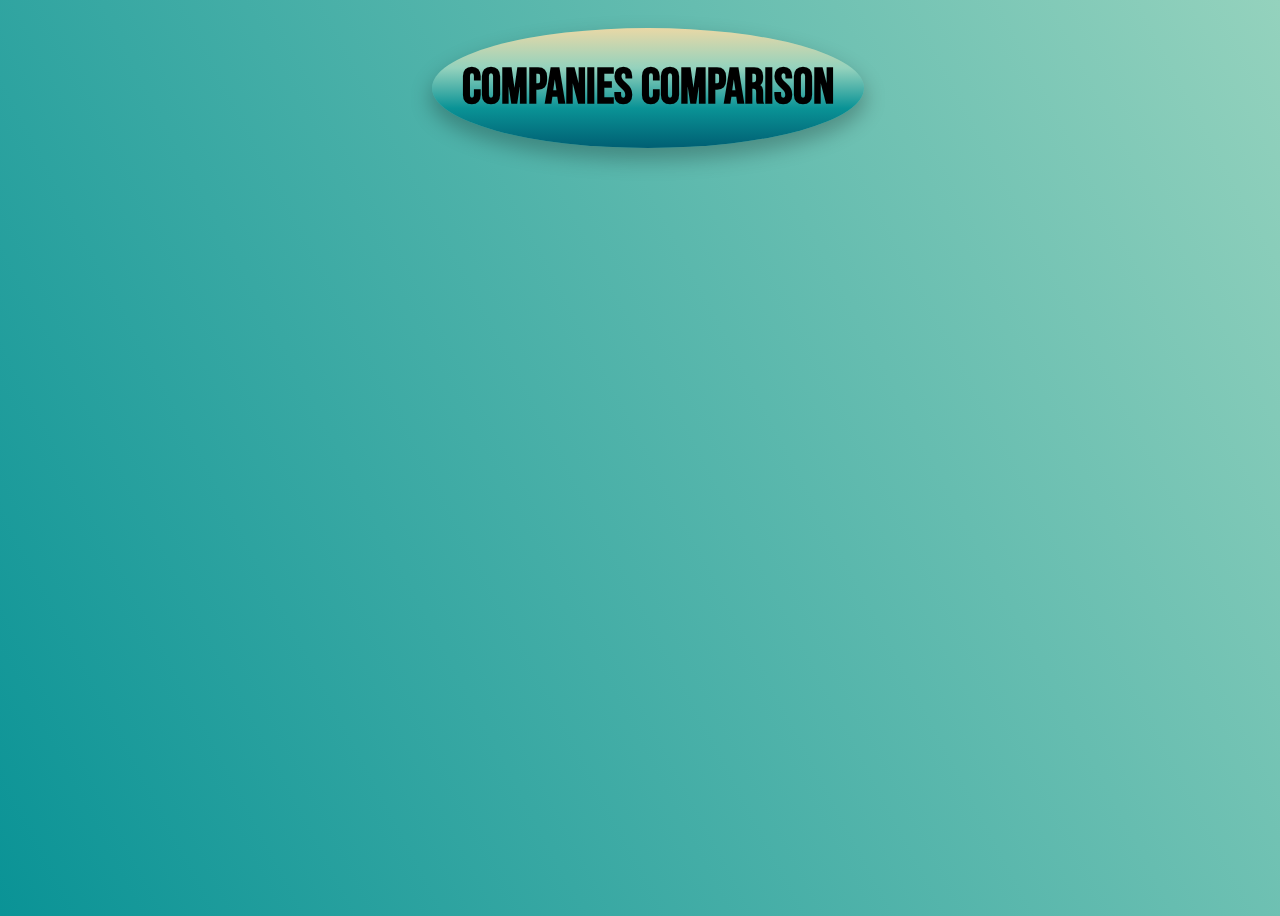
<file: compare.html>
<!DOCTYPE html>
<html lang="en">
<head>
    <meta charset="UTF-8">
    <meta http-equiv="X-UA-Compatible" content="IE=edge">
    <meta name="viewport" content="width=device-width, initial-scale=1.0">
    <link href="https://fonts.googleapis.com/css2?family=Anton&family=Bebas+Neue&family=Inconsolata&display=swap" rel="stylesheet">    <link rel="stylesheet" href="https://cdn.jsdelivr.net/npm/bootstrap@4.2.1/dist/css/bootstrap.min.css" integrity="sha384-GJzZqFGwb1QTTN6wy59ffF1BuGJpLSa9DkKMp0DgiMDm4iYMj70gZWKYbI706tWS" crossorigin="anonymous">
    <link rel="stylesheet" href="compareStyles.css" >
    <title>Compare Companies </title>
</head>
  </head>
  <body>

<div class="bigContainer">
    <h1>Companies comparison</h1>
    <div id="compareContainer"></div>
</div>
    <script src="compare.js"></script>
  </body>
</html>
</file>
<file: compareStyles.css>
body{
    width: 100%;
    height: 100vh;
    font:"Times New Roman";
    font-size: 18px;
    font-weight: 500;
    background-color: #8EC5FC;
    background-image: linear-gradient(62deg, #0A9396 0%, #94D2BD 100%);
    background-repeat: no-repeat;
    background-size: cover;
}
.bigContainer{
    display: grid;
    grid-template-areas: 
    "title"
    "companyCont";
    margin-left: 30px;
    margin-right: 30px;
}
h1{
    margin-top: 20px;
    display: flex;
    justify-self: center;
    font-size: 50px;
    font-family: 'Bebas Neue';
    grid-area: title;
    padding: 30px;
    border-radius: 50%;
    background: linear-gradient(0deg, #005F73, #0A9396, #94D2BD, #E9D8A6);
    box-shadow: 0px 10px 20px 2px rgba(0, 0, 0, 0.25);
}
#compareContainer {
    display: flex;
    flex-wrap: wrap;
    justify-content: space-around;
    margin-top: 50px;
    align-content: center;
    justify-content: center;
}
.companyContainer {
    flex-basis: calc(33.33%);
    align-content: center;
    grid-area: companyCont;
}
img{
    width: 70px;
    height: 70px;
    border-radius: 50%;
}
.companyTitleCont{
    display: flex ;
    align-items: center;
    gap: 14px;
}
.companyTitleCont > span{
    font-size: 18px;
    font-family: Bebas Neue;
}
.companyInfo{
   margin:15px;
}
.black{
    font-weight: 700;
}
.companyInfo > a{
    color: black;
}
</file>
